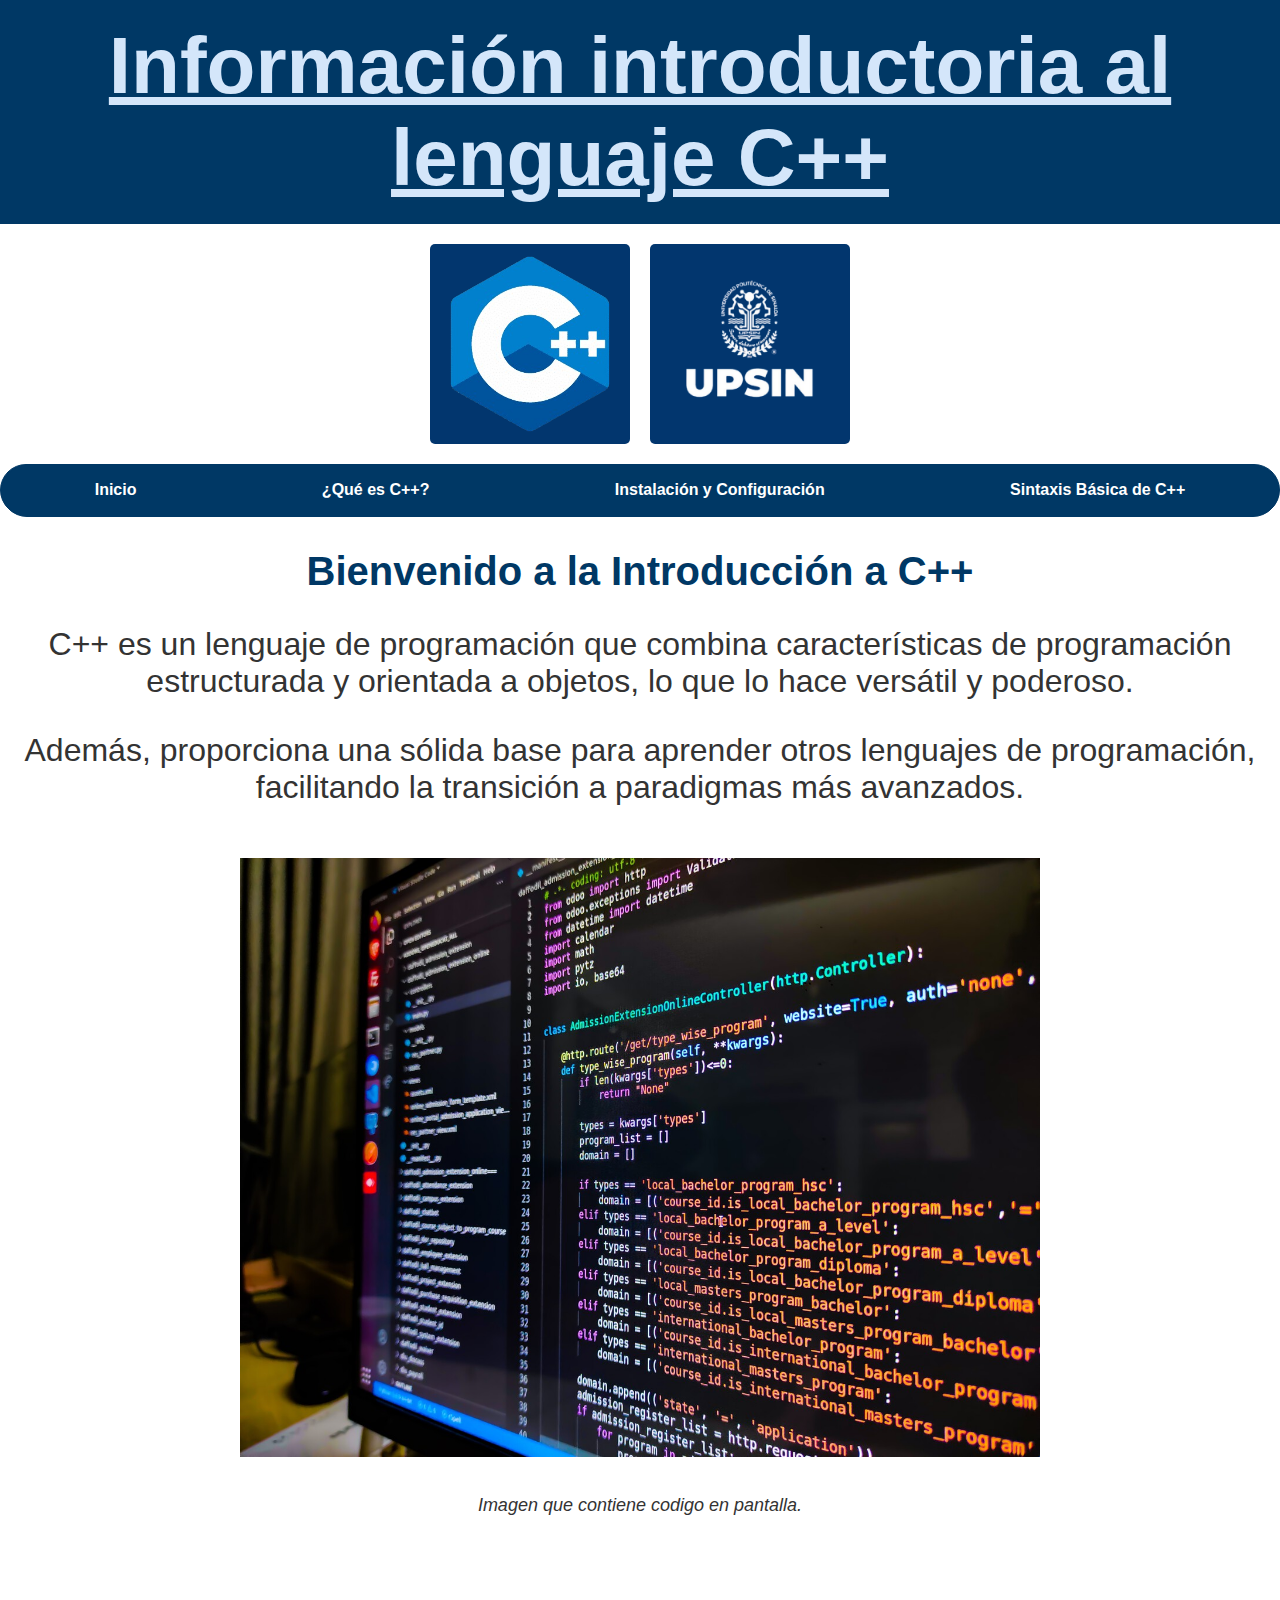
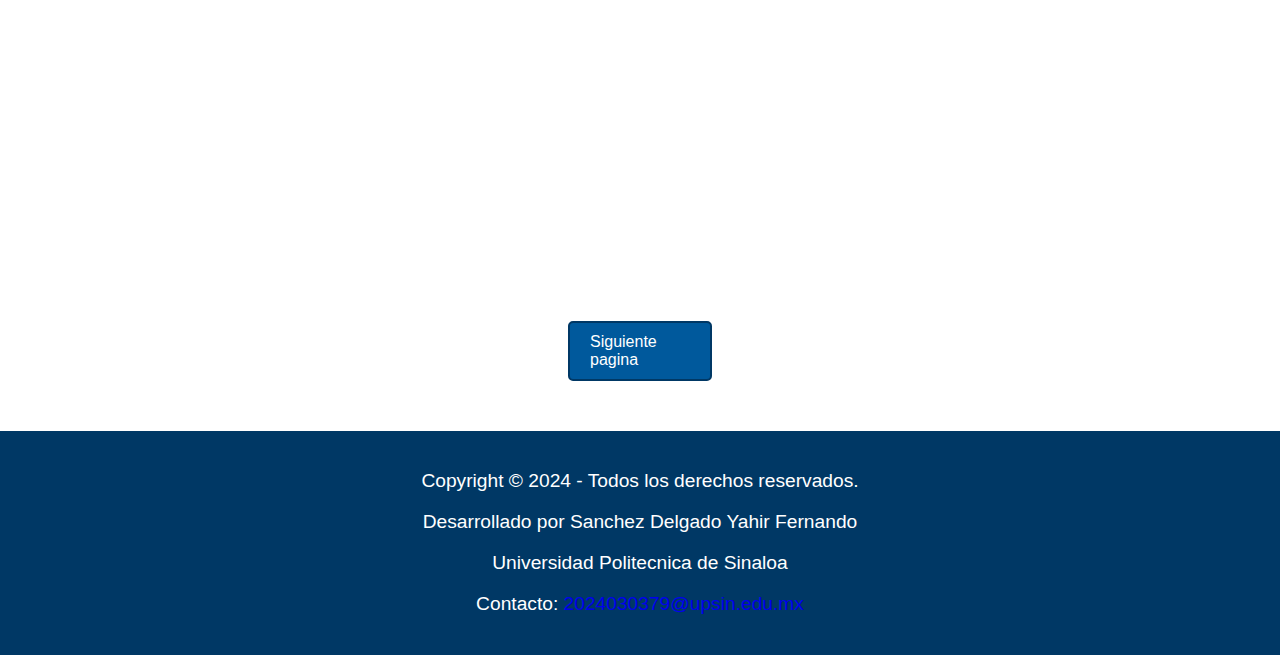
<file: index.html>
<!DOCTYPE html>
<html>
   <head>
      <title>Introducción a C++</title>  
      <link rel="stylesheet" href="estilos/style.css">
   </head>

   <body>
      
      <header>
         <h1 id = "encabezado">Información introductoria al lenguaje C++</h1>
         <div id = "imagenes">
            <img src = "imagenes/logo_c++.png" id = "logo_cpp" title="Logo de C++">
            <img src = "imagenes/logo_upsin.png" id = "logo_upsin" title="Logo de Upsin">
         </div>
      </header>

      <nav class="navbar">
         <ul class="nav-list">
            <li class="nav-item"><a href="index.html" class="nav-link">Inicio</a></li>
            <li class="nav-item"><a href="que_es_cpp.html" class="nav-link">¿Qué es C++?</a></li>
            <li class="nav-item"><a href="instalacion.html" class="nav-link">Instalación y Configuración</a></li>
            <li class="nav-item"><a href="sintaxis.html" class="nav-link">Sintaxis Básica de C++</a></li>
         </ul>
      </nav>
   

      <section>
         <h2>Bienvenido a la Introducción a C++</h2>
         <div id="parraf">
            <p>
               C++ es un lenguaje de programación que combina características de programación estructurada y orientada a objetos, lo que lo hace versátil y poderoso.
            </p>
            <p>
               Además, proporciona una sólida base para aprender otros lenguajes de programación, facilitando la transición a paradigmas más avanzados.
            </p>

            <figure>
               <img src = "imagenes/pantalla_con_codigo.jpg" class="imagen" id = "pantalla_con_codigo">
               <figcaption>Imagen que contiene codigo en  pantalla.</figcaption>
            </figure>

            <div class = "video-youtube">
               <iframe width="560" height="315" src="https://www.youtube.com/embed/0NPFJ73Pmu0?si=QNSJ8eIEig5TLb3W" title="YouTube video player" frameborder="0" allow="accelerometer; autoplay; clipboard-write; encrypted-media; gyroscope; picture-in-picture; web-share" referrerpolicy="strict-origin-when-cross-origin" allowfullscreen></iframe>
            </div>


         </div>
         

         <div class="navigation-buttons">
            <a href="que_es_cpp.html" class="boton">Siguiente pagina</a>
         </div>
         
      </section>

      <footer>
         <div id="footer">
            <p>Copyright © 2024 - Todos los derechos reservados.</p>
            <p>Desarrollado por Sanchez Delgado Yahir Fernando</p>
            <p>Universidad Politecnica de Sinaloa</p>
            <p>Contacto: <a href="2024030379@upsin.edu.mx">2024030379@upsin.edu.mx</a></p>
         </div>
      </footer>
   </body>
</html>
</file>
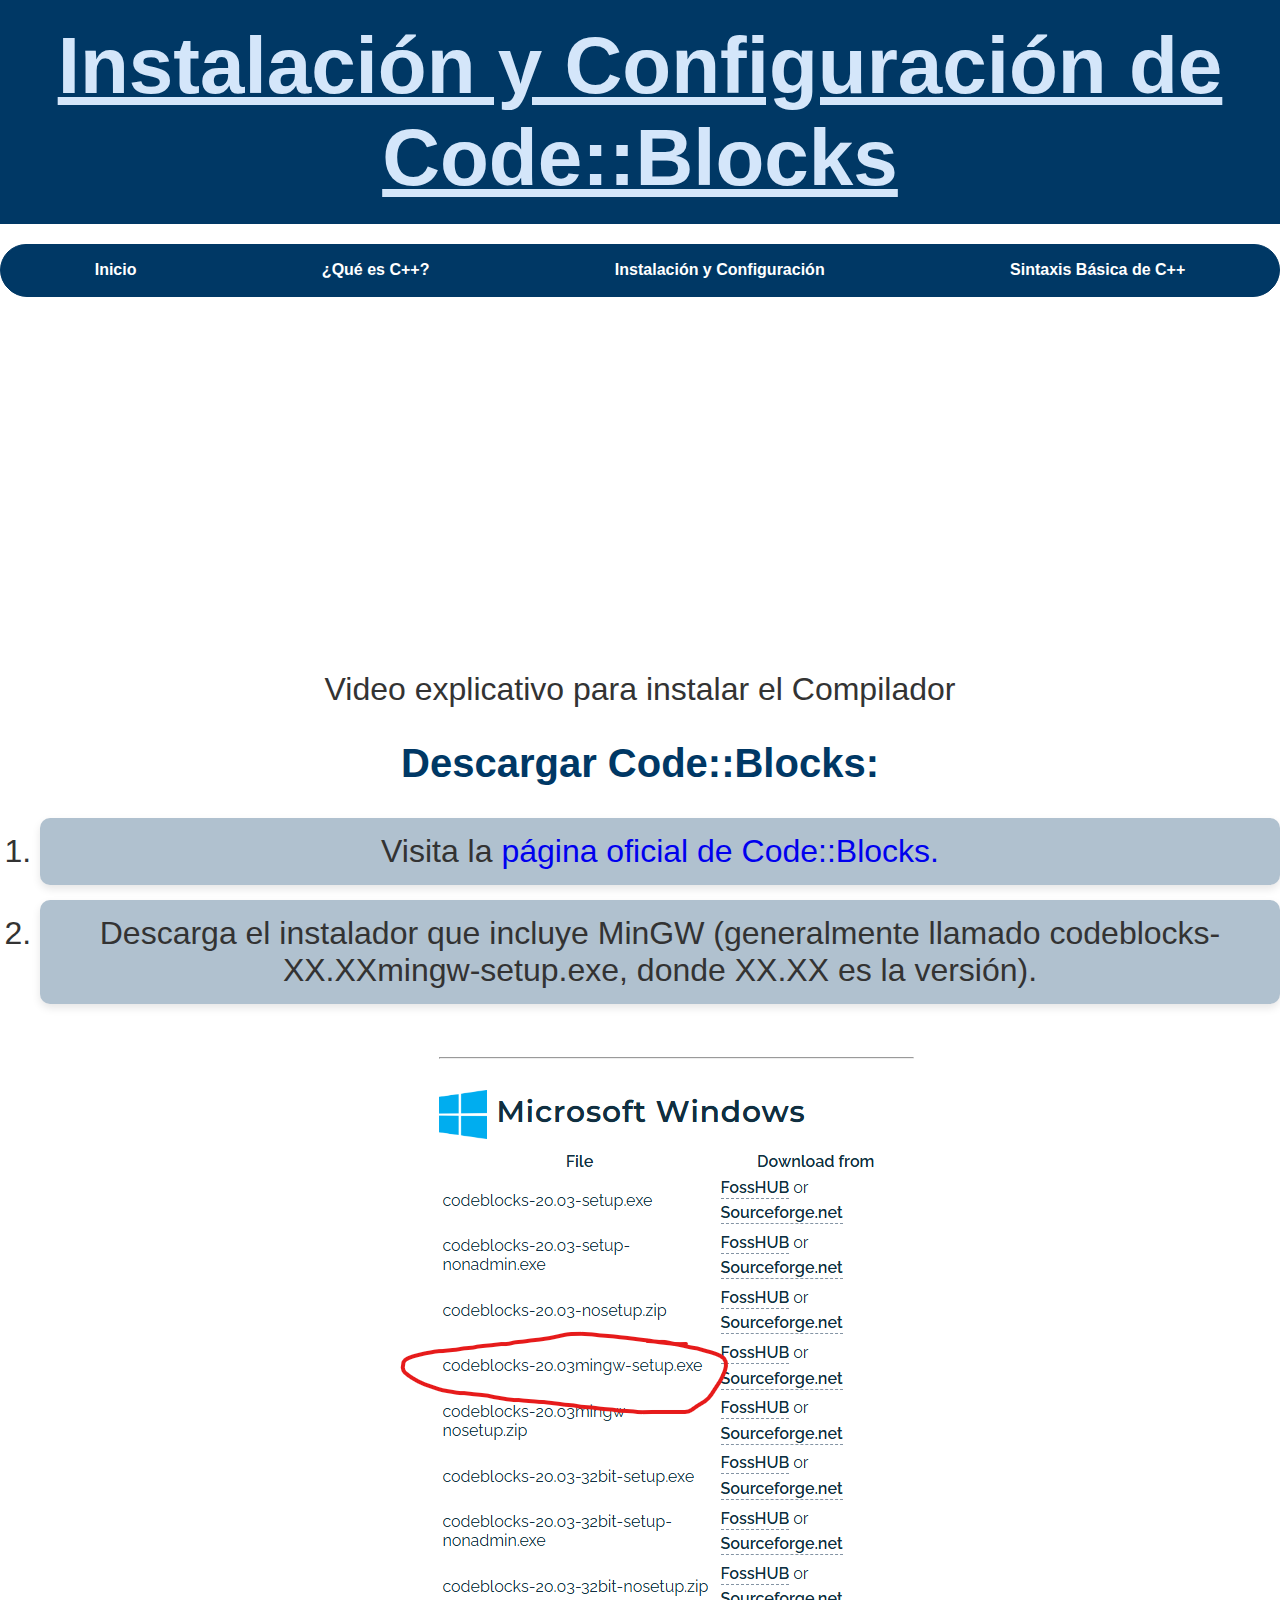
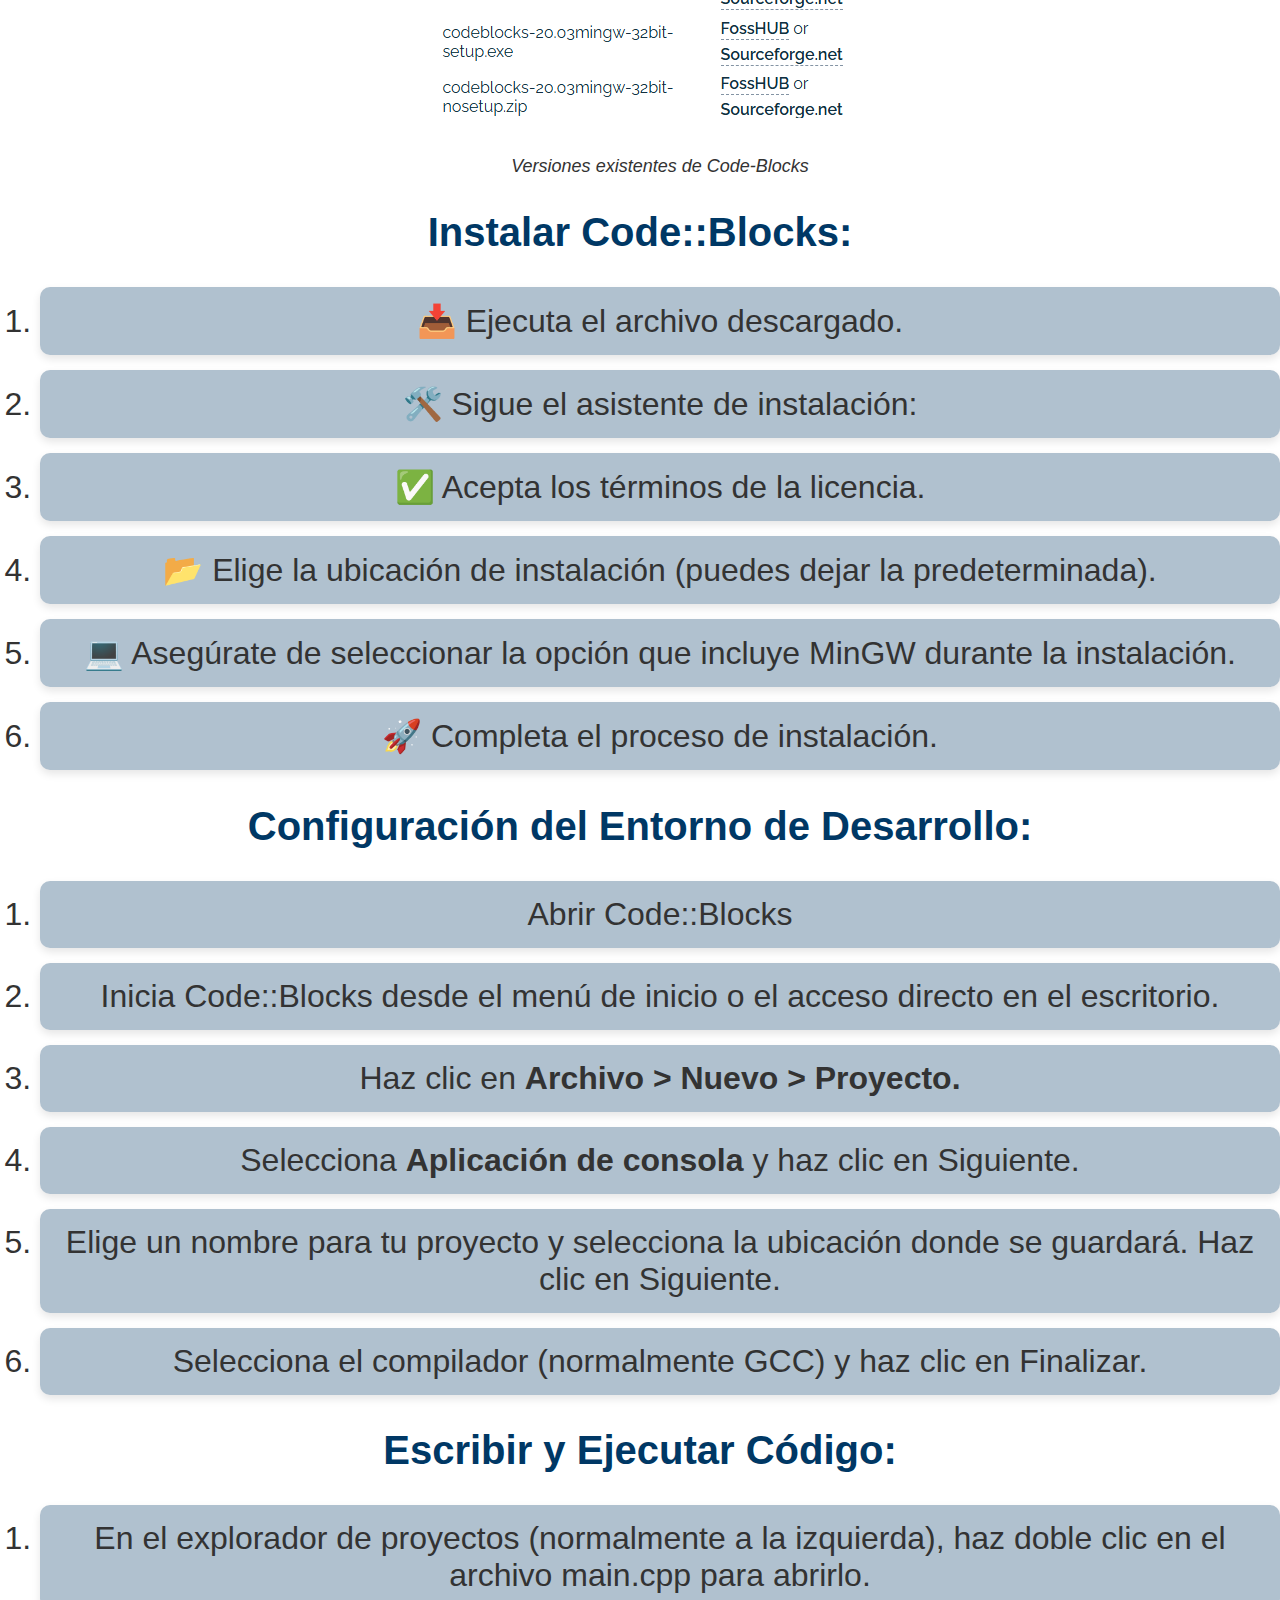
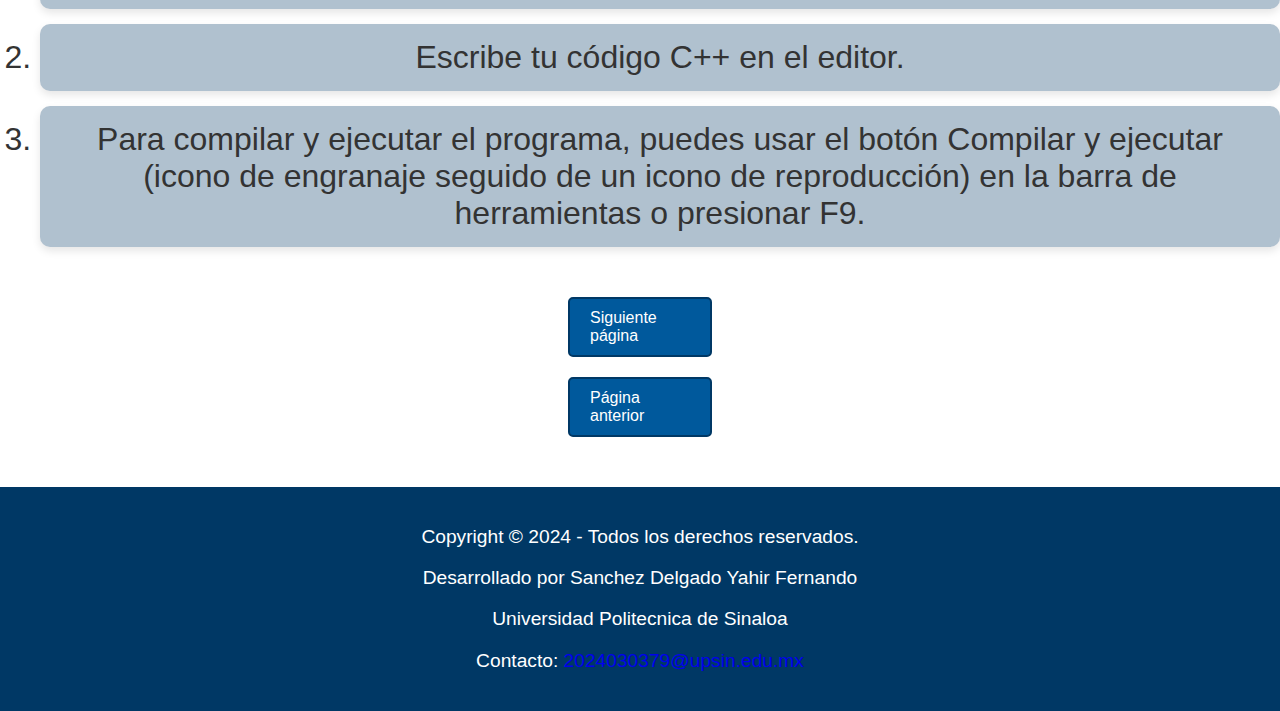
<file: instalacion.html>
<!DOCTYPE html>
<html>
<head>
    <title>Instalacion</title>  
    <link rel="stylesheet" href="estilos/style.css">
</head>

<body>
    <header>
        <h1 id="encabezado">Instalación y Configuración de Code::Blocks</h1>
    </header>

    <nav class="navbar">
        <ul class="nav-list">
            <li class="nav-item"><a href="index.html" class="nav-link">Inicio</a></li>
            <li class="nav-item"><a href="que_es_cpp.html" class="nav-link">¿Qué es C++?</a></li>
            <li class="nav-item"><a href="instalacion.html" class="nav-link">Instalación y Configuración</a></li>
            <li class="nav-item"><a href="sintaxis.html" class="nav-link">Sintaxis Básica de C++</a></li>
        </ul>
    </nav>

    <section>
        <div id="parraf">
            <div class = "video-youtube">
                <iframe width="560" height="315" src="https://www.youtube.com/embed/io6BPh66ti0?si=tIzcFFr4l2k7irBW" title="YouTube video player" frameborder="0" allow="accelerometer; autoplay; clipboard-write; encrypted-media; gyroscope; picture-in-picture; web-share" referrerpolicy="strict-origin-when-cross-origin" allowfullscreen></iframe>
                <p>Video explicativo para instalar el Compilador</p>
            </div>

            <h2>Descargar Code::Blocks:</h2>
            <ol>
                <li>Visita la <a href="https://www.codeblocks.org/downloads/binaries/">página oficial de Code::Blocks.</a></li>
                <li>Descarga el instalador que incluye MinGW (generalmente llamado codeblocks-XX.XXmingw-setup.exe, donde XX.XX es la versión).</li>
                <figure>
                    <img src = "imagenes/version_codeblocks.png" class="imagen" id = "pantalla_con_codigo">
                    <figcaption>Versiones existentes de Code-Blocks</figcaption>
                </figure>

            </ol>
    
            <h2>Instalar Code::Blocks:</h2>
            <ol>
                <li>📥 Ejecuta el archivo descargado.</li>
                <li>🛠️ Sigue el asistente de instalación:</li>
                <li>✅ Acepta los términos de la licencia.</li>
                <li>📂 Elige la ubicación de instalación (puedes dejar la predeterminada).</li>
                <li>💻 Asegúrate de seleccionar la opción que incluye MinGW durante la instalación.</li>
                <li>🚀 Completa el proceso de instalación.</li>
            </ol>

            <h2>Configuración del Entorno de Desarrollo:</h2>
            
            <ol>
                <li>Abrir Code::Blocks</li>
                <li>Inicia Code::Blocks desde el menú de inicio o el acceso directo en el escritorio.</li>
                <li>Haz clic en <span class="negritas">Archivo > Nuevo > Proyecto.</span></li>
                <li>Selecciona <span class="negritas">Aplicación de consola</span> y haz clic en Siguiente.</li>
                <li>Elige un nombre para tu proyecto y selecciona la ubicación donde se guardará. Haz clic en Siguiente.</li>
                <li>Selecciona el compilador (normalmente GCC) y haz clic en Finalizar.
                </li>
            </ol>

            <h2>Escribir y Ejecutar Código:</h2>

            <ol>
                <li>En el explorador de proyectos (normalmente a la izquierda), haz doble clic en el archivo main.cpp para abrirlo.</li>
                <li>Escribe tu código C++ en el editor.</li>
                <li>Para compilar y ejecutar el programa, puedes usar el botón Compilar y ejecutar (icono de engranaje seguido de un icono de reproducción) en la barra de herramientas o presionar F9.</li>
            </ol>

        </div>

        <div class="navigation-buttons">
            <a href="sintaxis.html" class="boton">Siguiente página</a>
        </div>

        <div class="navigation-buttons">
            <a href="que_es_cpp.html" class="boton" >Página anterior</a>
        </div>

    </section>

    <footer>
        <div id="footer">
            <p>Copyright © 2024 - Todos los derechos reservados.</p>
            <p>Desarrollado por Sanchez Delgado Yahir Fernando</p>
            <p>Universidad Politecnica de Sinaloa</p>
            <p>Contacto: <a href="2024030379@upsin.edu.mx">2024030379@upsin.edu.mx</a></p>
        </div>
    </footer>

</body>
</html>
</file>
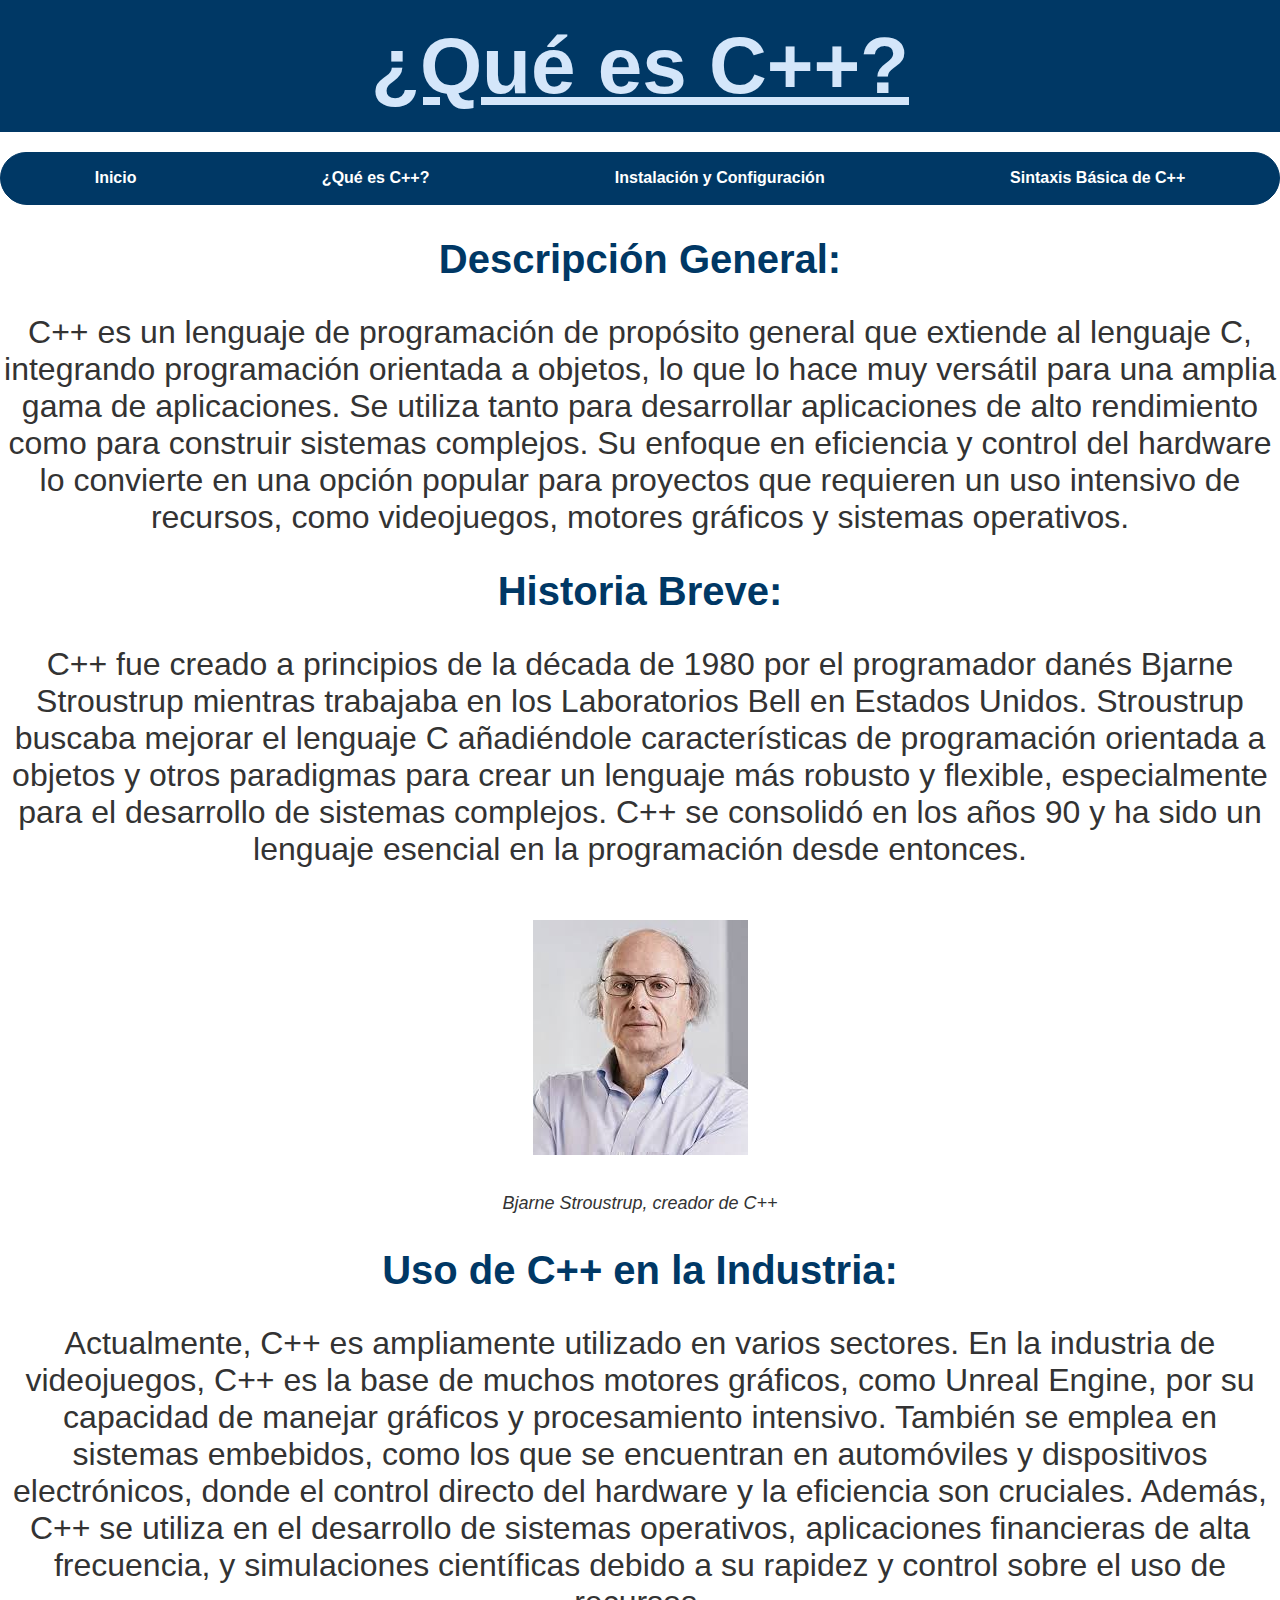
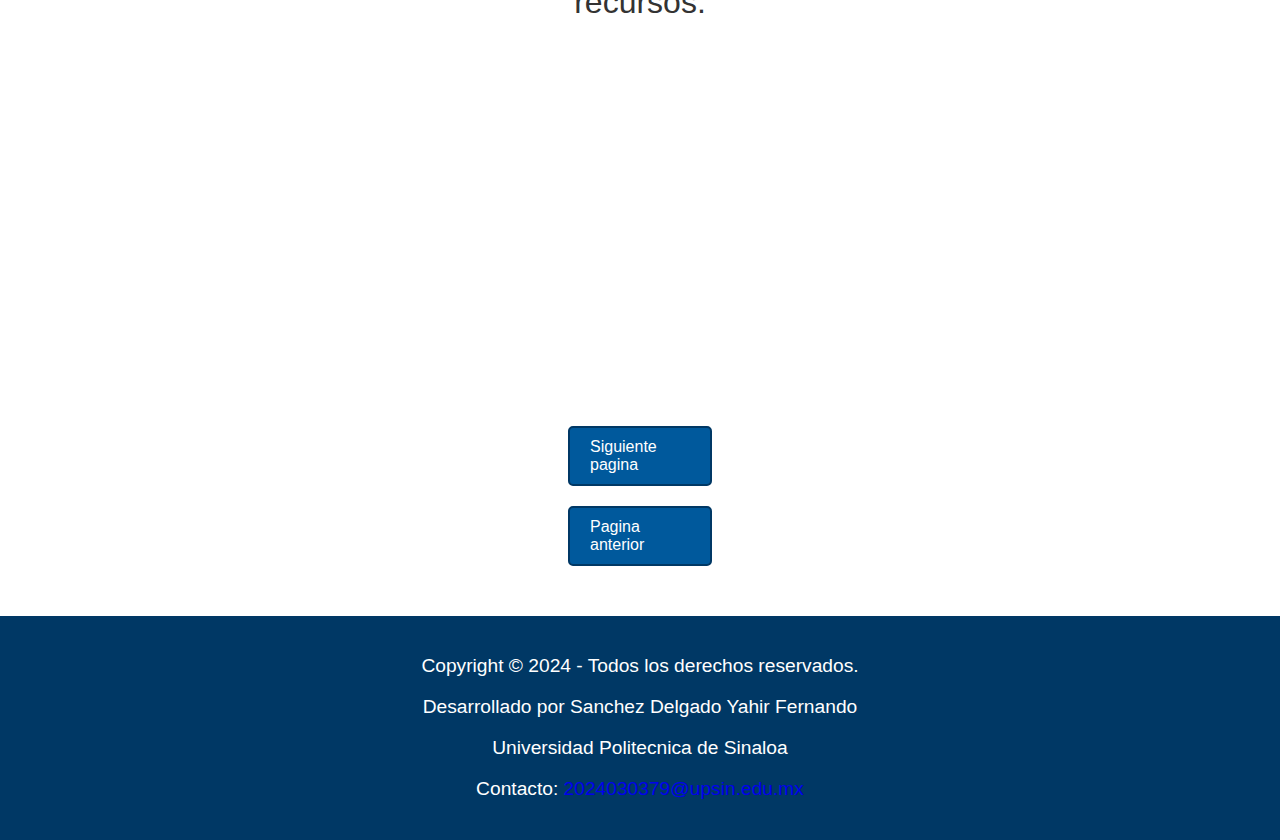
<file: que_es_cpp.html>
<!DOCTYPE html>
<html>

    <head>
        <title>Definicion de C++</title>  
        <link rel="stylesheet" href="estilos/style.css">
    </head>

    <body>
        <header>
            <h1 id="encabezado">¿Qué es C++?</h1>
        </header>

        <nav class="navbar">
            <ul class="nav-list">
                <li class="nav-item"><a href="index.html" class="nav-link">Inicio</a></li>
                <li class="nav-item"><a href="que_es_cpp.html" class="nav-link">¿Qué es C++?</a></li>
                <li class="nav-item"><a href="instalacion.html" class="nav-link">Instalación y Configuración</a></li>
                <li class="nav-item"><a href="sintaxis.html" class="nav-link">Sintaxis Básica de C++</a></li>
            </ul>
        </nav>

        <section>
            <h2>Descripción General:</h2>

            <div id="parraf">
                <p>
                    C++ es un lenguaje de programación de propósito general que extiende al lenguaje C, integrando programación orientada a objetos, lo que lo hace muy versátil para una amplia gama de aplicaciones. Se utiliza tanto para desarrollar aplicaciones de alto rendimiento como para construir sistemas complejos. Su enfoque en eficiencia y control del hardware lo convierte en una opción popular para proyectos que requieren un uso intensivo de recursos, como videojuegos, motores gráficos y sistemas operativos.
                </p>

                <h2>Historia Breve:</h2>
                <p>
                    C++ fue creado a principios de la década de 1980 por el programador danés Bjarne Stroustrup mientras trabajaba en los Laboratorios Bell en Estados Unidos. Stroustrup buscaba mejorar el lenguaje C añadiéndole características de programación orientada a objetos y otros paradigmas para crear un lenguaje más robusto y flexible, especialmente para el desarrollo de sistemas complejos. C++ se consolidó en los años 90 y ha sido un lenguaje esencial en la programación desde entonces.
                </p>

                <figure>
                    <img src = "imagenes/foto_de_bjarne_stroustrup.jpg" class = "imagen" title="Foto de Bjarne Stroustrup">
                    <figcaption>
                        Bjarne Stroustrup, creador de C++
                    </figcaption>
                </figure>

                <h2>Uso de C++ en la Industria:</h2>

                <p>
                    Actualmente, C++ es ampliamente utilizado en varios sectores. En la industria de videojuegos, C++ es la base de muchos motores gráficos, como Unreal Engine, por su capacidad de manejar gráficos y procesamiento intensivo. También se emplea en sistemas embebidos, como los que se encuentran en automóviles y dispositivos electrónicos, donde el control directo del hardware y la eficiencia son cruciales. Además, C++ se utiliza en el desarrollo de sistemas operativos, aplicaciones financieras de alta frecuencia, y simulaciones científicas debido a su rapidez y control sobre el uso de recursos.
                </p>
            
                <div class="video-youtube">
                    <iframe width="560" height="315" src="https://www.youtube.com/embed/8NAPzWOh84w?si=clAP6tHVu69yjjqn" title="YouTube video player" frameborder="0" allow="accelerometer; autoplay; clipboard-write; encrypted-media; gyroscope; picture-in-picture; web-share" referrerpolicy="strict-origin-when-cross-origin" allowfullscreen></iframe>
                </div>
                
            
            </div>
        

            <div class="navigation-buttons">
                <a href="instalacion.html" class="boton">Siguiente pagina</a>
            </div>

            <div class="navigation-buttons">
                <a href="index.html" class="boton">Pagina anterior</a>
            </div>

        </section>

    <footer>
        <div id="footer">
            <p>Copyright © 2024 - Todos los derechos reservados.</p>
            <p>Desarrollado por Sanchez Delgado Yahir Fernando</p>
            <p>Universidad Politecnica de Sinaloa</p>
            <p>Contacto: <a href="2024030379@upsin.edu.mx">2024030379@upsin.edu.mx</a></p>
        </div>
    </footer>

</body>
</html>
</file>
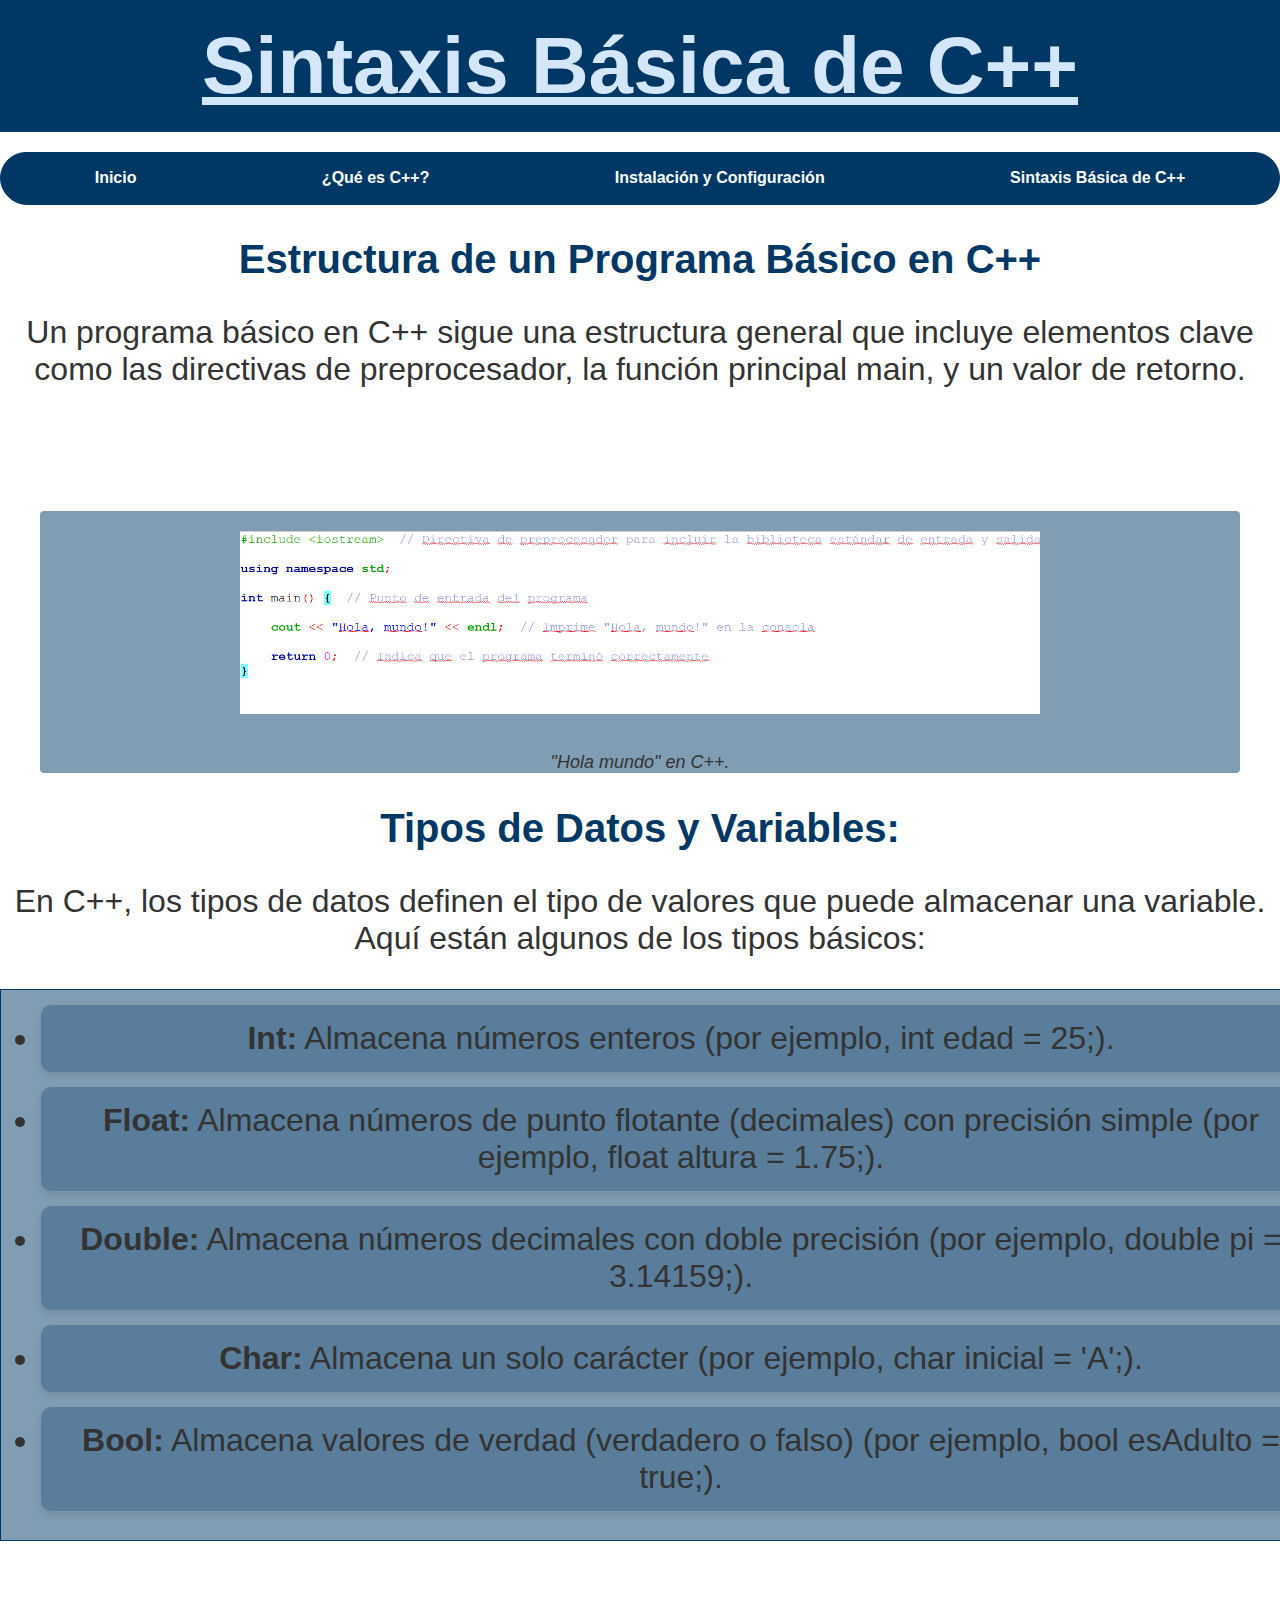
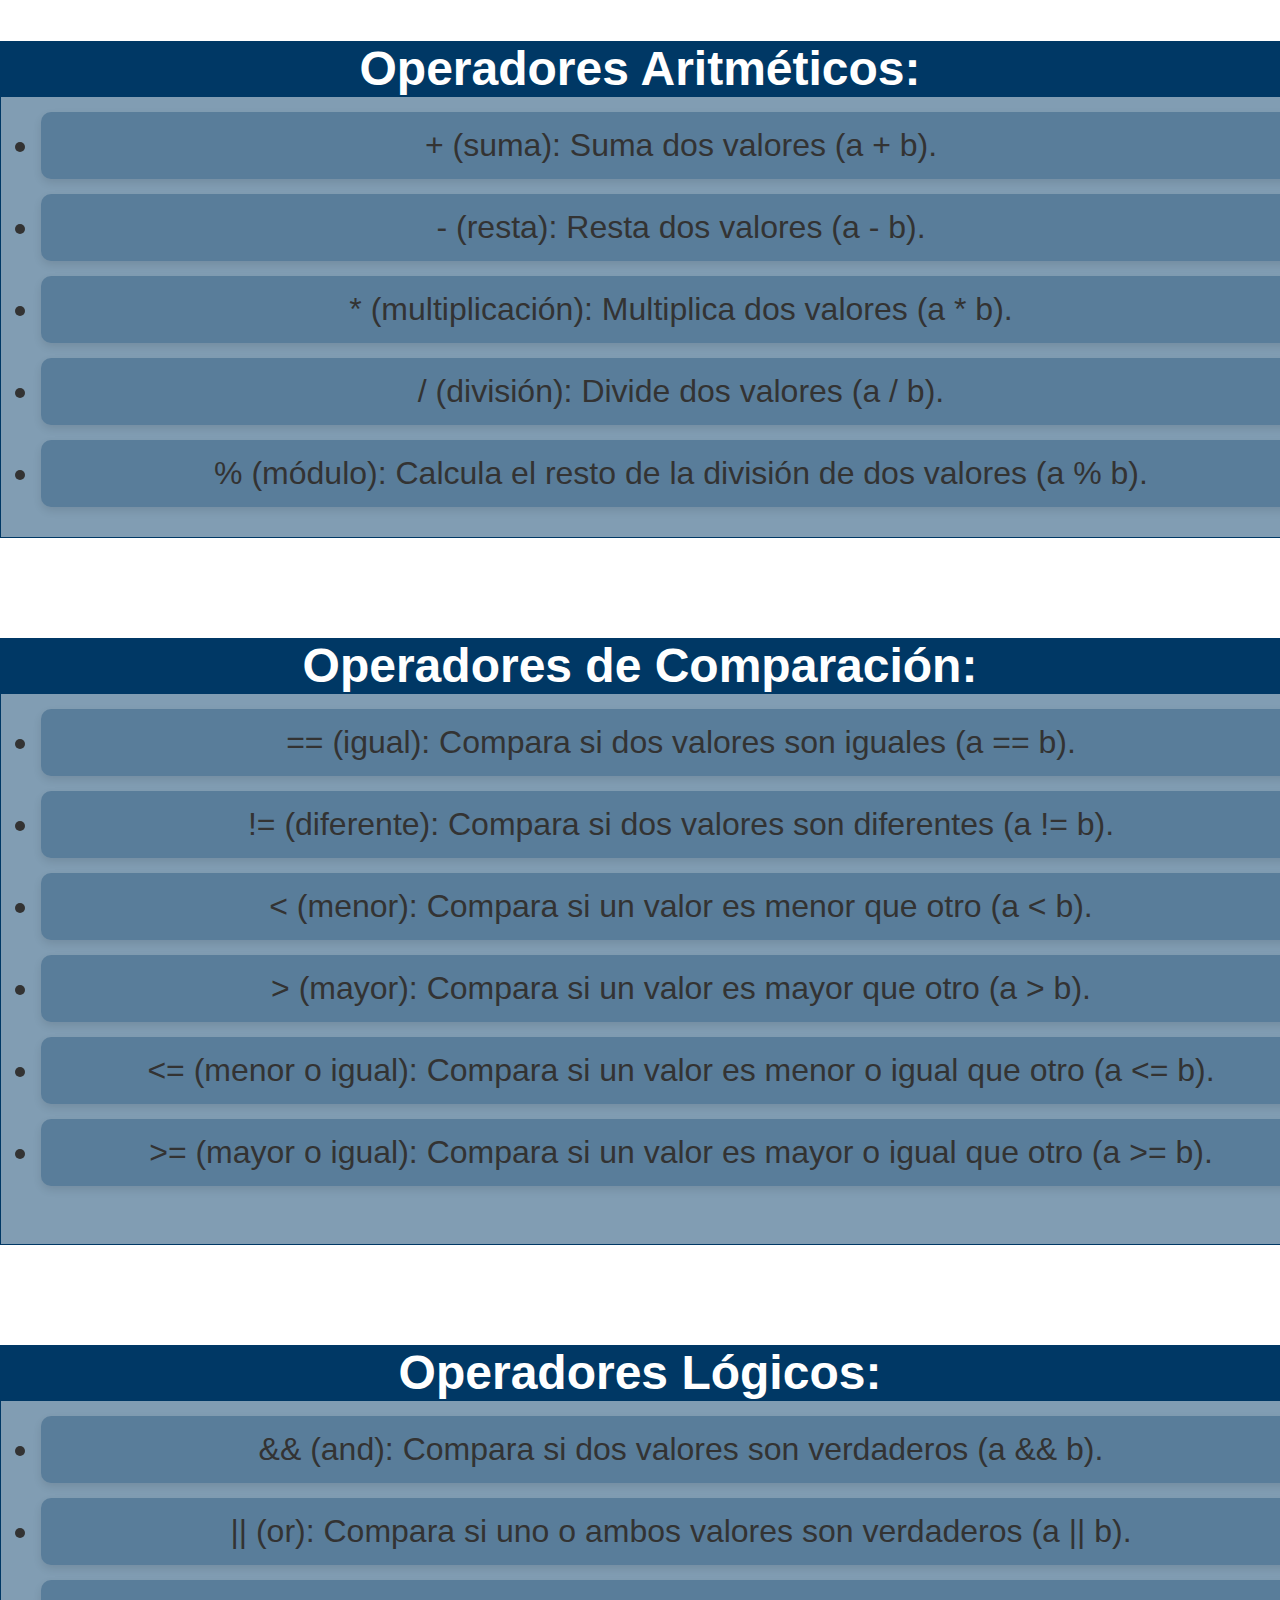
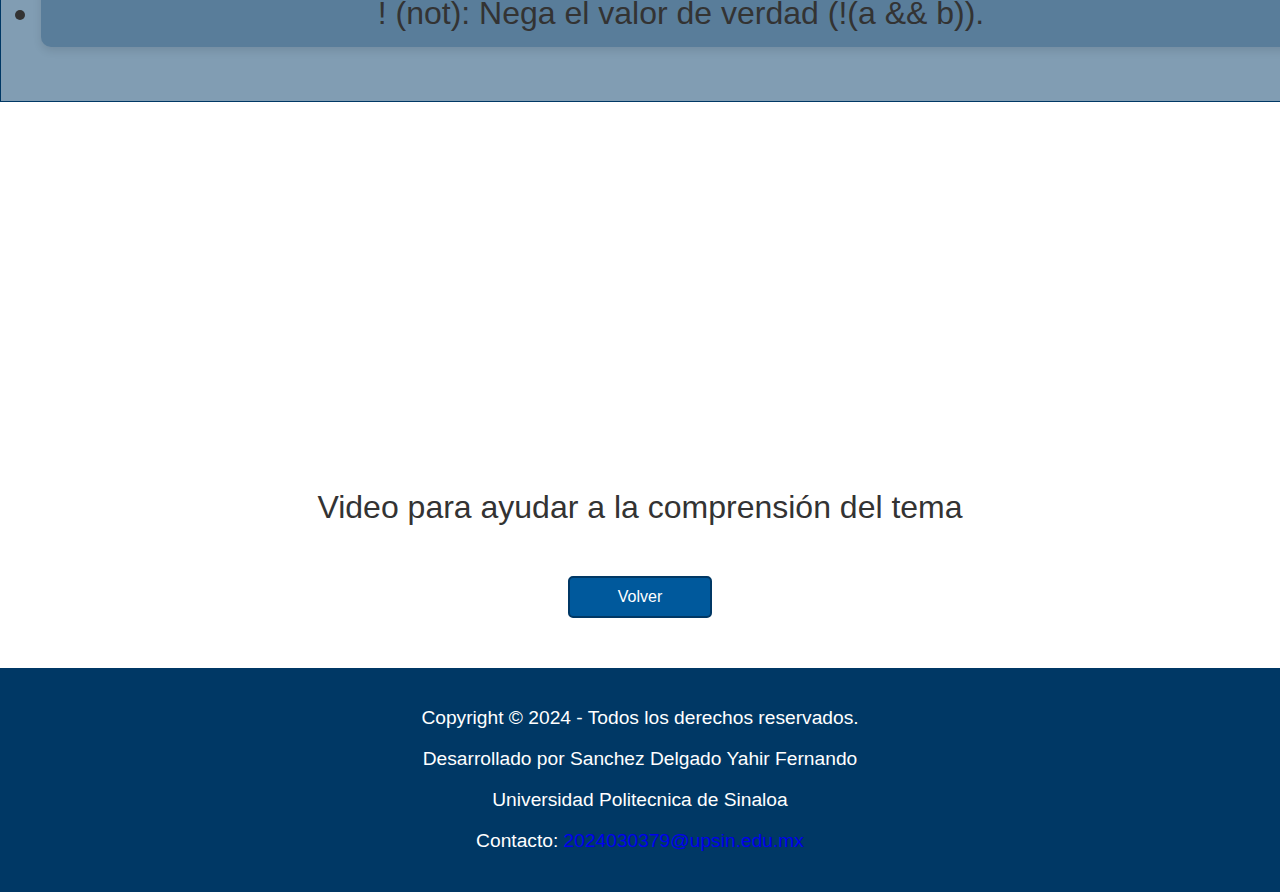
<file: sintaxis.html>
<!DOCTYPE html>
<html>
<head>
    <title>Sintaxis</title>  
    <link rel="stylesheet" href="estilos/style.css">
</head>

<body>

<header>
    <h1 id="encabezado">Sintaxis Básica de C++</h1>
</header>

<nav class="navbar">
    <ul class="nav-list">
        <li class="nav-item"><a href="index.html" class="nav-link">Inicio</a></li>
        <li class="nav-item"><a href="que_es_cpp.html" class="nav-link">¿Qué es C++?</a></li>
        <li class="nav-item"><a href="instalacion.html" class="nav-link">Instalación y Configuración</a></li>
        <li class="nav-item"><a href="sintaxis.html" class="nav-link">Sintaxis Básica de C++</a></li>
    </ul>
</nav>

<section>
    <h2>Estructura de un Programa Básico en C++</h2>

    <div id="parraf">
        <p id="marg">
            Un programa básico en C++ sigue una estructura general que incluye elementos clave como las directivas de preprocesador, la función principal main, y un valor de retorno.
        </p>

        <h3>Ejemplo:</h3>
        <figure id="sintaxis-img">
            <img src="imagenes/codigo_cpp.png" title="Codigo en lenguaje cpp" class="imagen" >
            <figcaption>"Hola mundo" en C++.</figcaption>
        </figure>

        <h2>Tipos de Datos y Variables:</h2>
        <p>En C++, los tipos de datos definen el tipo de valores que puede almacenar una variable. Aquí están algunos de los tipos básicos:</p>
        <ul class="lista-datos" id="datos-tipos">
            <li class="item-dato"><span class="negritas">Int:</span> Almacena números enteros (por ejemplo, int edad = 25;).</li>
            <li class="item-dato"><span class="negritas">Float:</span> Almacena números de punto flotante (decimales) con precisión simple (por ejemplo, float altura = 1.75;).</li>
            <li class="item-dato"><span class="negritas">Double:</span> Almacena números decimales con doble precisión (por ejemplo, double pi = 3.14159;).</li>
            <li class="item-dato"><span class="negritas">Char:</span> Almacena un solo carácter (por ejemplo, char inicial = 'A';).</li>
            <li class="item-dato"><span class="negritas">Bool:</span> Almacena valores de verdad (verdadero o falso) (por ejemplo, bool esAdulto = true;).</li>
        </ul>

        <h3 class="sub">Operadores Aritméticos:</h3>
        <ul class="lista-operadores" id="operadores-aritmeticos">
            <li class="item-operador">+ (suma): Suma dos valores (a + b).</li>
            <li class="item-operador">- (resta): Resta dos valores (a - b).</li>
            <li class="item-operador">* (multiplicación): Multiplica dos valores (a * b).</li>
            <li class="item-operador">/ (división): Divide dos valores (a / b).</li>
            <li class="item-operador">% (módulo): Calcula el resto de la división de dos valores (a % b).</li>
        </ul>

        <h3 class="sub">Operadores de Comparación:</h3>
        <ul class="lista-comparadores" id="operadores-comparacion">
            <li class="item-operador">== (igual): Compara si dos valores son iguales (a == b).</li>
            <li class="item-operador">!= (diferente): Compara si dos valores son diferentes (a != b).</li>
            <li class="item-operador">< (menor): Compara si un valor es menor que otro (a < b).</li>
            <li class="item-operador">> (mayor): Compara si un valor es mayor que otro (a > b).</li>
            <li class="item-operador"><= (menor o igual): Compara si un valor es menor o igual que otro (a <= b).</li>
            <li class="item-operador">>= (mayor o igual): Compara si un valor es mayor o igual que otro (a >= b).</li>
        </ul>

        <h3 class="sub">Operadores Lógicos:</h3>
        <ul class="lista-logicos" id="operadores-logicos">
            <li class="item-operador">&& (and): Compara si dos valores son verdaderos (a && b).</li>
            <li class="item-operador">|| (or): Compara si uno o ambos valores son verdaderos (a || b).</li>
            <li class="item-operador">! (not): Nega el valor de verdad (!(a && b)).</li>
        </ul>

        <div class="video-youtube">
            <iframe width="560" height="315" src="https://www.youtube.com/embed/MTUwktimZDc?si=rmc4YMfnFTvFZBws" title="YouTube video player" frameborder="0" allow="accelerometer; autoplay; clipboard-write; encrypted-media; gyroscope; picture-in-picture; web-share" referrerpolicy="strict-origin-when-cross-origin" allowfullscreen></iframe>
        </div>
        <p>Video para ayudar a la comprensión del tema</p>

    </div>

    <div class="navigation-buttons">
        <a href="instalacion.html" class="boton">Volver</a>
    </div>

    
</section>

<footer>
    <div id="footer">
        <p>Copyright © 2024 - Todos los derechos reservados.</p>
        <p>Desarrollado por Sanchez Delgado Yahir Fernando</p>
        <p>Universidad Politecnica de Sinaloa</p>
        <p>Contacto: <a href="2024030379@upsin.edu.mx">2024030379@upsin.edu.mx</a></p>
    </div>
</footer>

</body>
</html>
</file>
<file: estilos/style.css>
#imagenes {
    display: flex;
    justify-content: center;
    gap: 20px;
    margin: 20px 0;
}

figcaption {
    font-size: 18px;
    font-style: italic;
    margin-top: 10px;
    text-align: center;
}

.imagen {
    max-width: 800px;
    margin: 20px 0;
}

#logo_cpp, #logo_upsin {
    background-color: #02366e;
    border-radius: 5px;
    max-width: 200px;
}

h1 {
    color: #003865;
    text-align: center;
    margin-bottom: 30px;
    font-size: 100px;
    text-decoration: underline;
}

h2 {
    color: #003865;
    text-align: center;
    margin-bottom: 30px;
    font-size: 40px;
}

#encabezado {
    font-size: 5em;
    font-weight: bold;
    color: #d4e6fa;
    text-align: center;
    margin: 0px;
    background-color: #003865;
    padding: 20px;
    margin-bottom: 20px;
}

body {
    font-family: 'Arial', sans-serif;
    color: #333333;
    margin: 0;
}

.navbar, ul {
    border: #003865 1px solid;
    border-radius: 1000px;
    background-color: #003865;
    height: 50px;
}

.nav-list {
    display: flex;
    justify-content: space-around;
    list-style-type: none;
    padding: 0;
    margin: 0;
}

.nav-item, li {
    margin-top: 15px;
}

.nav-link, nav ul li a {
    text-decoration: none;
    color: #FFFFFF;
    font-weight: bold;
    padding: 15px 20px;
    border-radius: 5px;
    transition: background-color 0.3s;
}

.nav-link:hover, nav ul li a:hover {
    background-color: #6599d0;
}

#parraf {
    text-align: center;
    margin-bottom: 50px;
    font-size: 2em;
    color: #333333;
}

#parraf li {
    background-color: #0038654f;
    padding: 15px;
    border-radius: 10px;
    box-shadow: 0px 4px 8px rgba(0, 0, 0, 0.1);
}

.subrayado {
    text-decoration: underline;
}

.negritas {
    font-weight: bold;
}

#footer {
    background-color: #003865;
    color: #FFFFFF;
    text-align: center;
    padding: 20px;
    margin-top: 50px;
    font-size: 1.2em;
}

.navigation-buttons {
    width: 100px;
    padding: 10px 20px;
    background-color: #00599C;
    display: flex;
    gap: 10px;
    justify-content: center;
    margin: 20px auto;
    border: #003865 solid 2px;
    border-radius: 5px;
}

a {
    text-decoration: none;
}

.boton {
    color: #FFFFFF;
}

.lista-datos {
    background-color: #0038657e;
    border: none solid 2px;
    border-radius: 0px;
    height: 550px;
    width: 100%;

}
.lista-operadores {
    background-color: #0038657e;
    margin-top: 0px;
    border-radius: 0px;
    height: 440px;
    width: 100%;

}
.lista-comparadores {
    background-color: #0038657e;
    margin-top: 0px;
    border-radius: 0px;
    width: 100%;
    height: 550px;
}
.lista-logicos {
    background-color: #0038657e;
    margin-top: 0px;
    border-radius: 0px;
    width: 100%;
    height: 300px;
}

.sub{
    margin-top: 100px;
    margin-bottom: 0px;
    background-color: #003865;
}

h3 {
    color: #FFFFFF;
    text-align: center;
    font-size: 1.5em;
    margin-bottom: 20px;
}

.video-youtube {
    margin-top: 20px; 
    text-align: center;
}

#sintaxis-img {
    margin-top: 3px;
    background-color: #0038657e;
    border: #0038657e solid transparent;
    border-radius: 4px;
}

#marg { 
    margin-bottom: 1px;
}
</file>
